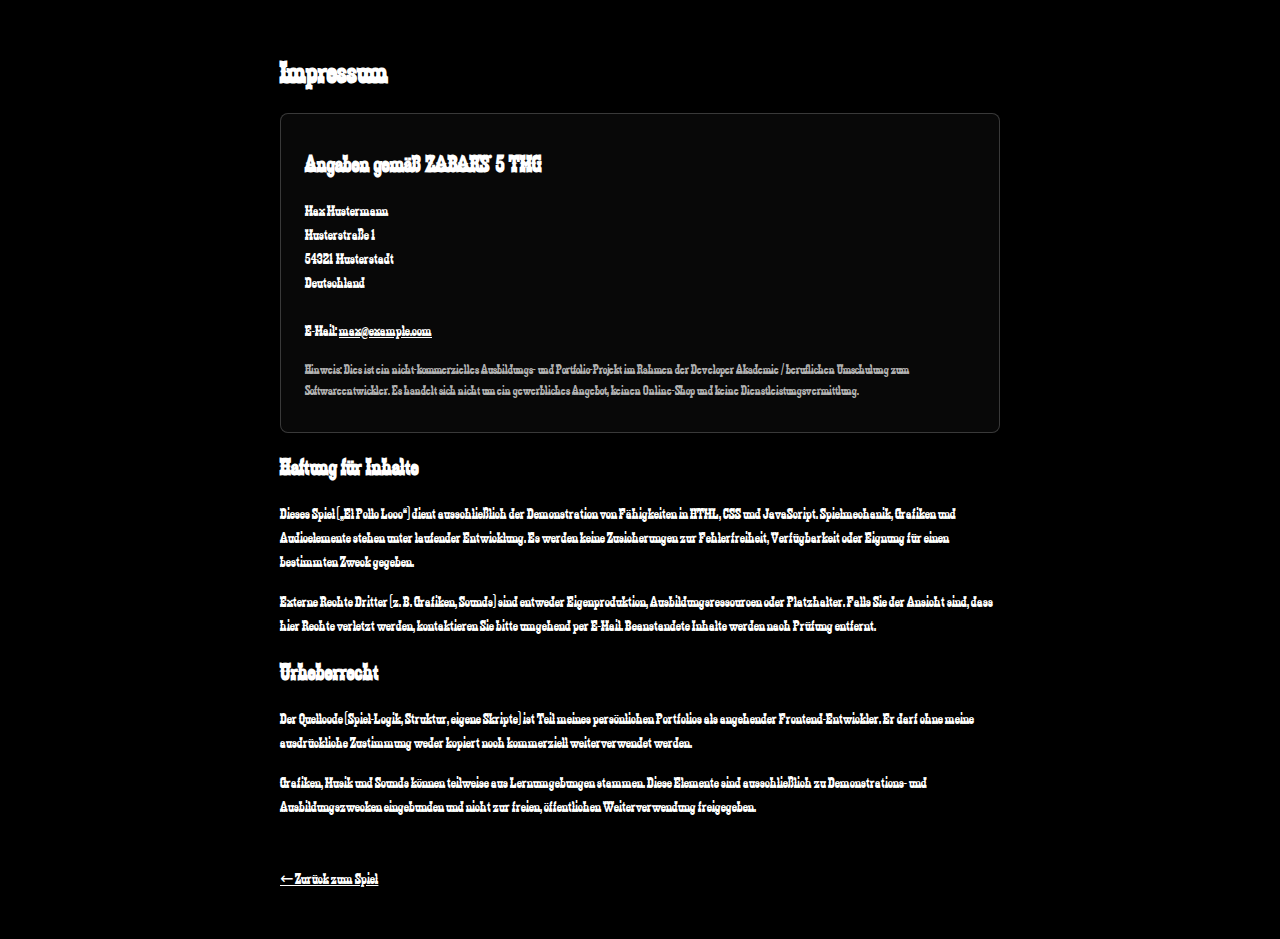
<file: impressum.html>
<!DOCTYPE html>
<html lang="de" translate="no">
  <head>
    <meta charset="utf-8" />
    <meta
      name="viewport"
      content="width=device-width, initial-scale=1, viewport-fit=cover"
    />
    <title>Impressum | El Pollo Loco</title>

    <meta
      name="robots"
      content="noindex, nofollow"
    />

    <meta
      name="description"
      content="Pflichtangaben gemäß § 5 TMG für das Portfolio-Projekt 'El Pollo Loco'."
    />

    <style>
      @font-face {
        font-family: "zabras";
        src: url("fonts/zabras.ttf") format("truetype");
        font-display: swap;
      }
      body {
        font-family: "zabras", system-ui, sans-serif;
        margin: 0;
        padding: 2rem;
        background-color: #000;
        color: #fff;
      }
      main {
        max-width: 720px;
        margin: 0 auto;
        line-height: 1.5;
      }
      a {
        color: inherit;
        text-decoration: underline;
      }
      h1,
      h2 {
        font-weight: 600;
        line-height: 1.2;
      }
      address {
        font-style: normal;
      }
      .back-link {
        display: inline-block;
        margin-top: 2rem;
      }
      .legal-box {
        border: 1px solid rgba(255,255,255,0.2);
        padding: 1rem 1.5rem;
        border-radius: .5rem;
        background: rgba(255,255,255,0.03);
      }
      .note {
        font-size: 0.9rem;
        color: rgba(255,255,255,0.7);
        margin-top: 1rem;
      }
    </style>
  </head>

  <body>
    <main>
      <h1>Impressum</h1>

      <section class="legal-box" aria-labelledby="verantwortlich">
        <h2 id="verantwortlich">Angaben gemäß §&nbsp;5 TMG</h2>
        <address>
          Max&nbsp;Mustermann<br />
          Musterstraße&nbsp;1<br />
          54321&nbsp;Musterstadt<br />
          Deutschland<br /><br />
          E-Mail:
          <a href="mailto:MustermannMax@abc.de">max@example.com</a>
        </address>

        <p class="note">
          Hinweis: Dies ist ein nicht-kommerzielles Ausbildungs- und
          Portfolio-Projekt im Rahmen der Developer Akademie /
          beruflichen Umschulung zum Softwareentwickler. Es handelt sich
          nicht um ein gewerbliches Angebot, keinen Online-Shop und keine
          Dienstleistungsvermittlung.
        </p>
      </section>

      <section aria-labelledby="haftung">
        <h2 id="haftung">Haftung für Inhalte</h2>
        <p>
          Dieses Spiel („El&nbsp;Pollo&nbsp;Loco“) dient ausschließlich der
          Demonstration von Fähigkeiten in HTML, CSS und JavaScript.
          Spielmechanik, Grafiken und Audioelemente stehen unter laufender
          Entwicklung. Es werden keine Zusicherungen zur Fehlerfreiheit,
          Verfügbarkeit oder Eignung für einen bestimmten Zweck gegeben.
        </p>
        <p>
          Externe Rechte Dritter (z.&nbsp;B. Grafiken, Sounds) sind entweder
          Eigenproduktion, Ausbildungsressourcen oder Platzhalter. Falls Sie
          der Ansicht sind, dass hier Rechte verletzt werden, kontaktieren
          Sie bitte umgehend per E-Mail. Beanstandete Inhalte werden
          nach Prüfung entfernt.
        </p>
      </section>

      <section aria-labelledby="urheberrecht">
        <h2 id="urheberrecht">Urheberrecht</h2>
        <p>
          Der Quellcode (Spiel-Logik, Struktur, eigene Skripte) ist Teil meines
          persönlichen Portfolios als angehender Frontend-Entwickler. Er darf
          ohne meine ausdrückliche Zustimmung weder kopiert noch
          kommerziell weiterverwendet werden.
        </p>
        <p>
          Grafiken, Musik und Sounds können teilweise aus Lernumgebungen
          stammen. Diese Elemente sind ausschließlich zu Demonstrations-
          und Ausbildungszwecken eingebunden und nicht zur freien,
          öffentlichen Weiterverwendung freigegeben.
        </p>
      </section>

      <p class="back-link">
        <a href="index.html" rel="prev">← Zurück zum Spiel</a>
      </p>
    </main>
  </body>
</html>
</file>
